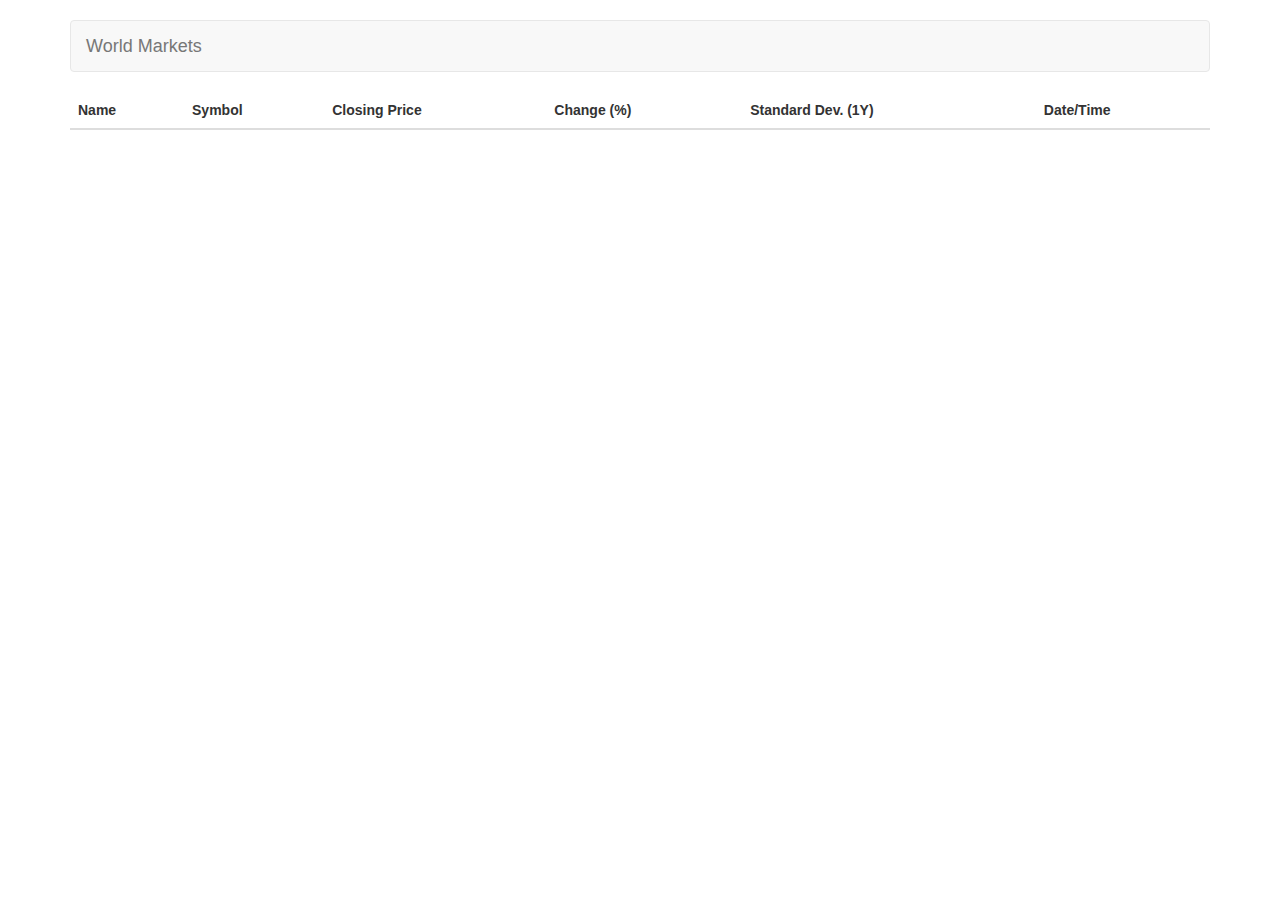
<file: index.html>
<!DOCTYPE html>
<!--[if lt IE 7]>      <html lang="en" ng-app="googleApp" class="no-js lt-ie9 lt-ie8 lt-ie7"> <![endif]-->
<!--[if IE 7]>         <html lang="en" ng-app="googleApp" class="no-js lt-ie9 lt-ie8"> <![endif]-->
<!--[if IE 8]>         <html lang="en" ng-app="googleApp" class="no-js lt-ie9"> <![endif]-->
<!--[if gt IE 8]><!--> <html lang="en" ng-app="googleApp" class="no-js"> <!--<![endif]-->
<head>
  <meta charset="utf-8">
  <meta http-equiv="X-UA-Compatible" content="IE=edge">
  <title>googleApp</title>
  <meta name="description" content="">
  <meta name="viewport" content="width=device-width, initial-scale=1">
  <link rel="stylesheet" href="bower_components/bootstrap/dist/css/bootstrap.min.css">
  <link rel="stylesheet" href="app.css">
</head>
<body>


  <!--[if lt IE 7]>
      <p class="browsehappy">You are using an <strong>outdated</strong> browser. Please <a href="http://browsehappy.com/">upgrade your browser</a> to improve your experience.</p>
  <![endif]-->

  <div ng-view></div>

    <!-- In production use:
    <script src="//ajax.googleapis.com/ajax/libs/angularjs/x.x.x/angular.min.js"></script>
    -->
    <!--<script src="https://code.jquery.com/jquery-1.12.3.min.js"></script>
    <script src="https://code.jquery.com/jquery-migrate-1.4.0.min.js"></script>
    <script src="https://code.jquery.com/jquery-2.2.3.min.js"></script>-->
  
  <script src="bower_components/jquery/dist/jquery.min.js"></script>
  <script src="bower_components/angular/angular.js"></script>
  <script src="bower_components/angular-route/angular-route.js"></script>
  <script src="app.js"></script>
  <script src="worldmarkets/worldmarkets.js"></script>
  <script src="bower_components/bootstrap/dist/js/bootstrap.min.js"></script>
</body>
</html>
</file>
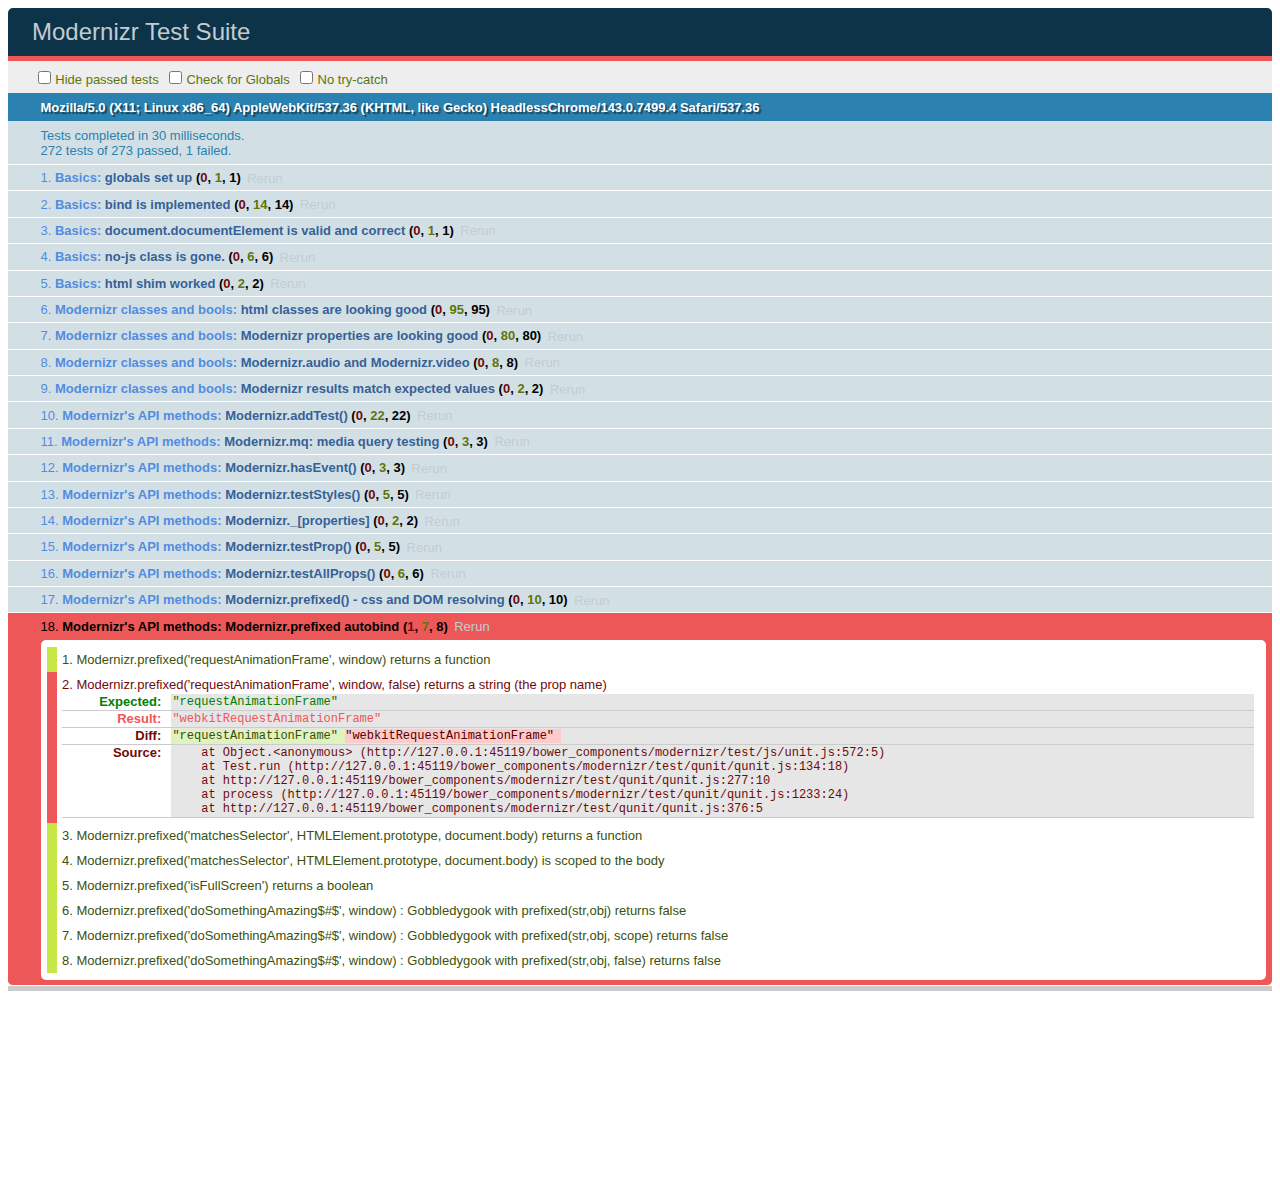
<file: bower_components/modernizr/test/basic.html>
<!DOCTYPE html>
<html class="+no-js no-js- no-js i-has-no-js">
<head>
  <meta charset="UTF-8">
  <title>Modernizr Test Suite</title>
  <link rel="stylesheet" href="qunit/qunit.css">
  <style>
     body { margin-bottom: 150px;}
     #testbed { font-family: Helvetica; color: #444; padding-bottom: 100px;}
     #testbed button { margin: 30px; font-size: 13px;}
     .data-notes, .offScreen { display:none;}
     table { width: 100%;}
     tbody tr:nth-child(even) td, tbody tr:nth-child(even) th {  border: 1px solid #ccc; border-left: 0; border-right: 0;}
     table td:nth-child(even), table th:nth-child(even) { background: #e6e6e6;}
     table tbody tr:hover td, table tbody tr:hover th { background: #e1e100!important;}
     td.wrong { background:red!important;}
     #html5section { visibility: hidden; }
     h1 label { display:none;}
     .output { padding: 0 0 0 16px;}
     .output ul { margin: 0;}
     .output li { color: #854747; }
     .output li.yes{color:#090;}
     .output li b{color:#000;}
     .output {font:14px/1.3 Inconsolata,Consolas,monospace;
                    -webkit-column-count: 5;
                       -moz-column-count: 5;
                            column-count: 5;}
      .output + .output { border-top: 5px solid #ccc; }
      textarea { width: 100%; min-height: 75px;}
      #caniusetrigger { font-size: 38px; font-family: monospace; display:block; }
  </style>

  <script src="https://raw.github.com/Modernizr/Modernizr/master/modernizr.js"></script>

  <script>window.Modernizr || document.write('<script src="../modernizr.js"><\/script>')</script>

  <script src="js/lib/polyfills.js"></script>
  <script src="js/lib/detect-global.js"></script>
  
  <script src="qunit/qunit.js"></script>
  <script src="js/lib/jquery-1.7b2.js"></script>
  
  <script src="js/setup.js"></script>
  
  <script src="js/unit.js"></script>
</head>
<body>
  <h1 id="qunit-header">Modernizr Test Suite</h1>
  <h2 id="qunit-banner"></h2>
  <div id="qunit-testrunner-toolbar"></div>
  <h2 id="qunit-userAgent"></h2>

  <ol id="qunit-tests"></ol>

  <div id="mod-output" class=output></div>
  <div id="mod-feattest-output" class=output></div>


  <br>
 
  <section><aside>this is an aside within a section</aside></section>
  
  
</body>
</html>
</file>
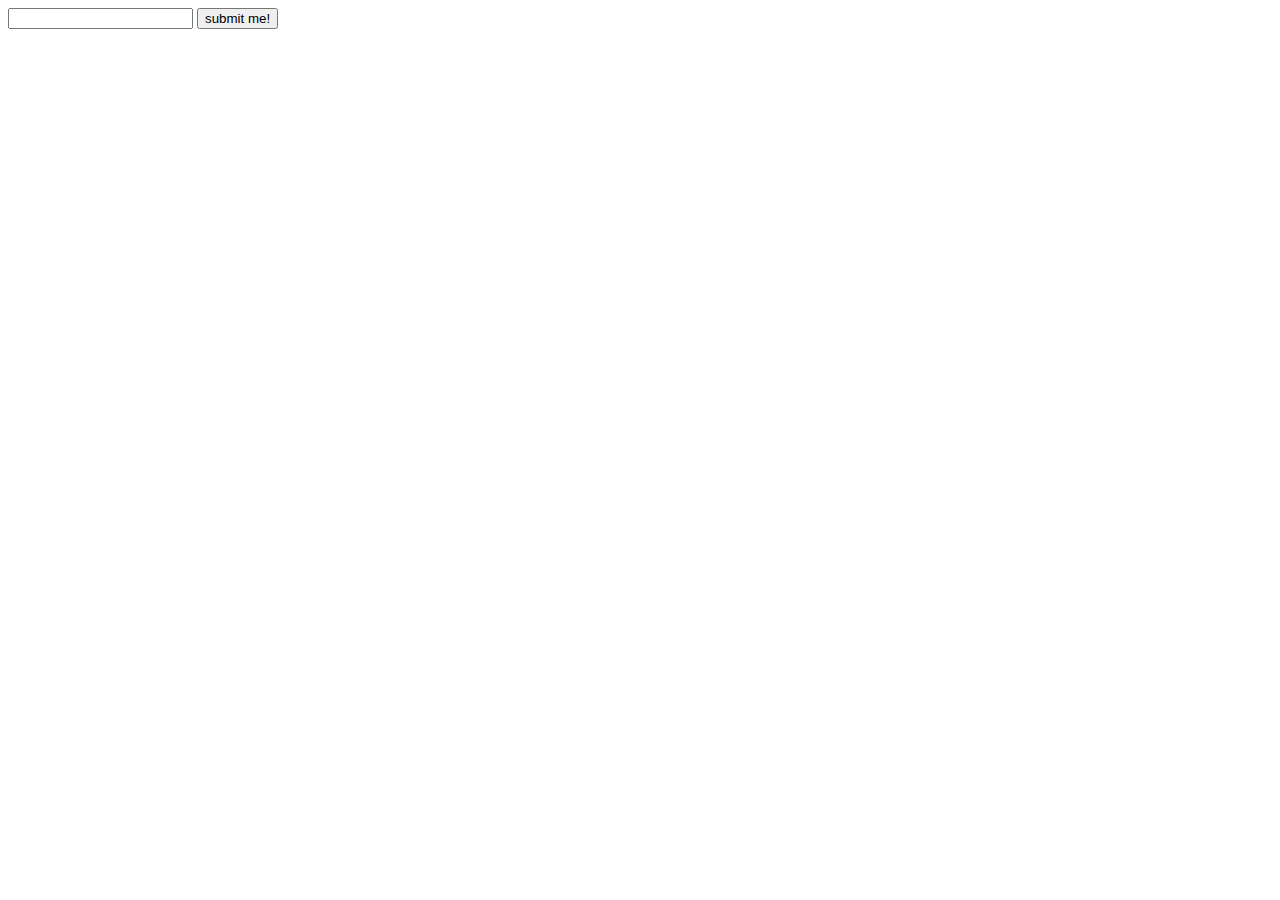
<file: bower_components/modernizr/test/caniuse_files/form_validation.html>
<!DOCTYPE html>
<!-- saved from url=(0045)http://tests.caniuse.com/form_validation.html -->
<html><head><meta http-equiv="Content-Type" content="text/html; charset=UTF-8"><script>
if(location.href.indexOf('?') >= 0) {
	document.write('FAIL');
}
</script>

</head><body><form action="http://tests.caniuse.com/form_validation.html?" method="post">

<input type="url" name="foo" required="">
<input type="submit" value="submit me!">

</form>
</body></html>
</file>
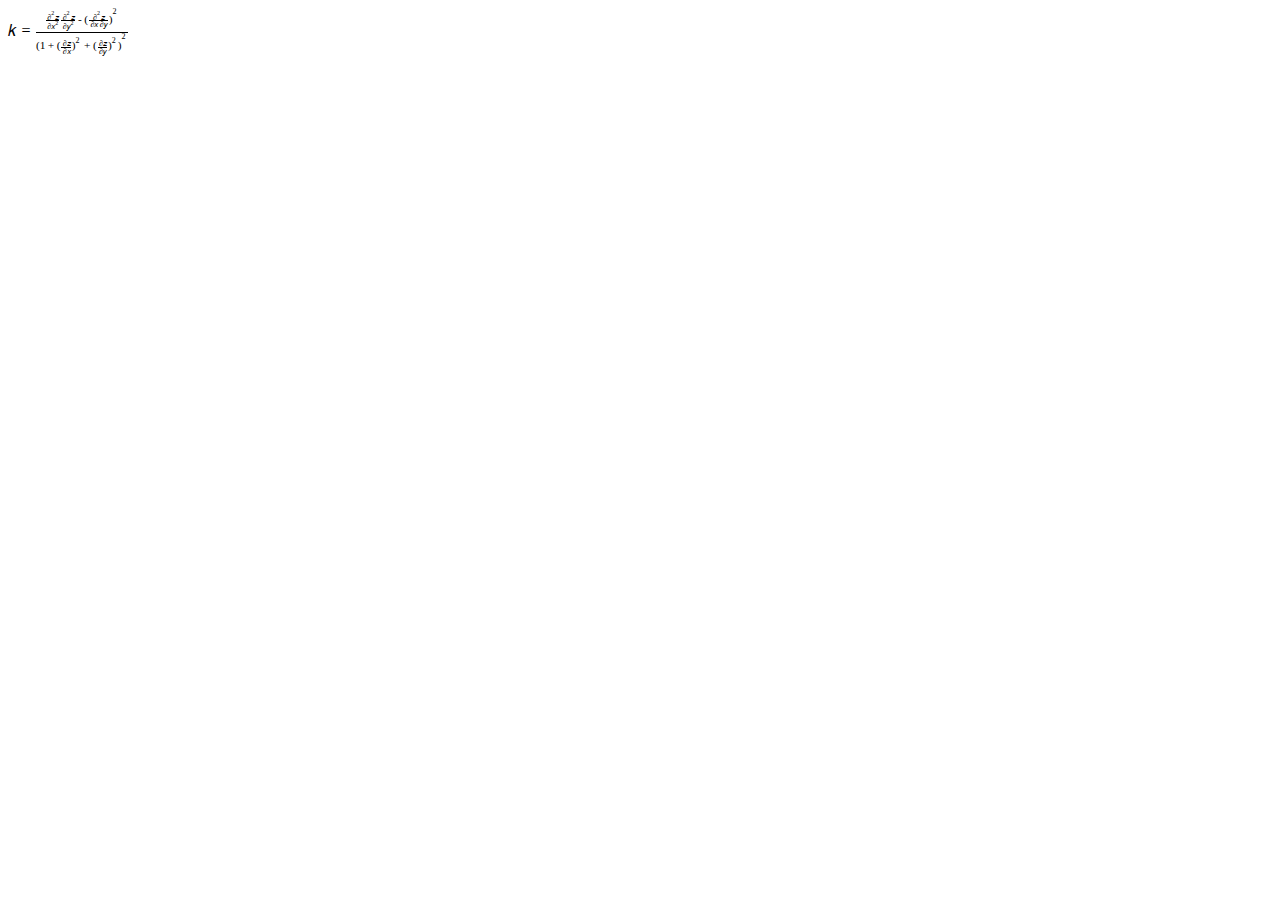
<file: bower_components/modernizr/test/caniuse_files/mathml.html>
<?xml version="1.0" encoding="utf-8"?>
<!DOCTYPE html PUBLIC "-//W3C//DTD XHTML 1.1 plus MathML 2.0//EN" "http://www.w3.org/Math/DTD/mathml2/xhtml-math11-f.dtd"><html xmlns="http://www.w3.org/1999/xhtml" xmlns:html="http://www.w3.org/1999/xhtml">
<head>
	<meta http-equiv="content-type" content="text/html; charset=utf-8" />
	<title>Untitled</title>
</head>
<body>
<math xmlns="http://www.w3.org/1998/Math/MathML">
<mrow>
  <mi>k</mi>
  <mo>=</mo>
  <mfrac>
    <mrow>
      <mfrac>
         <mrow>
          <msup>
            <mo>∂</mo>
            <mn>2</mn>
          </msup>
          <mi>z</mi>
        </mrow>
        <mrow>
          <mo>∂</mo>
          <msup>
            <mi>x</mi>
            <mn>2</mn>
          </msup>
        </mrow>
      </mfrac>
      <mfrac>
        <mrow>
          <msup>
            <mo>∂</mo>
            <mn>2</mn>
          </msup>
          <mi>z</mi>
        </mrow>
        <mrow>
          <mo>∂</mo>
          <msup>
            <mi>y</mi>
            <mn>2</mn>
          </msup>
        </mrow>
      </mfrac>
      <mo>-</mo>
      <msup>
        <mrow>
          <mo>(</mo>
          <mfrac>
            <mrow>
              <msup>
                <mo>∂</mo>
                <mn>2</mn>
              </msup>
              <mi>z</mi>
            </mrow>
            <mrow>
              <mo>∂</mo>
              <mi>x</mi>
              <mo>∂</mo>
              <mi>y</mi>
              </mrow>
          </mfrac>
          <mo>)</mo>
        </mrow>
        <mn>2</mn>
      </msup>
    </mrow>
    <mrow>
      <msup>
        <mrow>
          <mo>(</mo>
          <mn>1</mn>
          <mo>+</mo>
          <msup>
            <mrow>
              <mo>(</mo>
              <mfrac>
                <mrow>
                  <mo>∂</mo>
                  <mi>z</mi>
                </mrow>
                <mrow>
                  <mo>∂</mo>
                  <mi>x</mi>
                </mrow>
              </mfrac>
              <mo>)</mo>
            </mrow>
            <mn>2</mn>
          </msup>
          <mo>+</mo>
          <msup>
            <mrow>
              <mo>(</mo>
              <mfrac>
                <mrow>
                  <mo>∂</mo>
                  <mi>z</mi>
                </mrow>
                <mrow>
                  <mo>∂</mo>
                  <mi>y</mi>
                </mrow>
              </mfrac>
              <mo>)</mo>
            </mrow>
            <mn>2</mn>
          </msup>
          <mo>)</mo>
        </mrow>
        <mn>2</mn>
      </msup>
    </mrow>
  </mfrac>
</mrow>
</math>
</body>
</html>
</file>
<file: app.css>
/* app css stylesheet */

body{
    padding: 20px 0;
}
.navbar {
    margin-bottom: 20px;
}
</file>
<file: bower_components/modernizr/test/qunit/qunit.css>
/**
 * QUnit v1.9.0 - A JavaScript Unit Testing Framework
 *
 * http://docs.jquery.com/QUnit
 *
 * Copyright (c) 2012 John Resig, Jörn Zaefferer
 * Dual licensed under the MIT (MIT-LICENSE.txt)
 * or GPL (GPL-LICENSE.txt) licenses.
 */

/** Font Family and Sizes */

#qunit-tests, #qunit-header, #qunit-banner, #qunit-testrunner-toolbar, #qunit-userAgent, #qunit-testresult {
	font-family: "Helvetica Neue Light", "HelveticaNeue-Light", "Helvetica Neue", Calibri, Helvetica, Arial, sans-serif;
}

#qunit-testrunner-toolbar, #qunit-userAgent, #qunit-testresult, #qunit-tests li { font-size: small; }
#qunit-tests { font-size: smaller; }


/** Resets */

#qunit-tests, #qunit-tests ol, #qunit-header, #qunit-banner, #qunit-userAgent, #qunit-testresult {
	margin: 0;
	padding: 0;
}


/** Header */

#qunit-header {
	padding: 0.5em 0 0.5em 1em;

	color: #8699a4;
	background-color: #0d3349;

	font-size: 1.5em;
	line-height: 1em;
	font-weight: normal;

	border-radius: 5px 5px 0 0;
	-moz-border-radius: 5px 5px 0 0;
	-webkit-border-top-right-radius: 5px;
	-webkit-border-top-left-radius: 5px;
}

#qunit-header a {
	text-decoration: none;
	color: #c2ccd1;
}

#qunit-header a:hover,
#qunit-header a:focus {
	color: #fff;
}

#qunit-testrunner-toolbar label {
	display: inline-block;
	padding: 0 .5em 0 .1em;
}

#qunit-banner {
	height: 5px;
}

#qunit-testrunner-toolbar {
	padding: 0.5em 0 0.5em 2em;
	color: #5E740B;
	background-color: #eee;
}

#qunit-userAgent {
	padding: 0.5em 0 0.5em 2.5em;
	background-color: #2b81af;
	color: #fff;
	text-shadow: rgba(0, 0, 0, 0.5) 2px 2px 1px;
}


/** Tests: Pass/Fail */

#qunit-tests {
	list-style-position: inside;
}

#qunit-tests li {
	padding: 0.4em 0.5em 0.4em 2.5em;
	border-bottom: 1px solid #fff;
	list-style-position: inside;
}

#qunit-tests.hidepass li.pass, #qunit-tests.hidepass li.running  {
	display: none;
}

#qunit-tests li strong {
	cursor: pointer;
}

#qunit-tests li a {
	padding: 0.5em;
	color: #c2ccd1;
	text-decoration: none;
}
#qunit-tests li a:hover,
#qunit-tests li a:focus {
	color: #000;
}

#qunit-tests ol {
	margin-top: 0.5em;
	padding: 0.5em;

	background-color: #fff;

	border-radius: 5px;
	-moz-border-radius: 5px;
	-webkit-border-radius: 5px;
}

#qunit-tests table {
	border-collapse: collapse;
	margin-top: .2em;
}

#qunit-tests th {
	text-align: right;
	vertical-align: top;
	padding: 0 .5em 0 0;
}

#qunit-tests td {
	vertical-align: top;
}

#qunit-tests pre {
	margin: 0;
	white-space: pre-wrap;
	word-wrap: break-word;
}

#qunit-tests del {
	background-color: #e0f2be;
	color: #374e0c;
	text-decoration: none;
}

#qunit-tests ins {
	background-color: #ffcaca;
	color: #500;
	text-decoration: none;
}

/*** Test Counts */

#qunit-tests b.counts                       { color: black; }
#qunit-tests b.passed                       { color: #5E740B; }
#qunit-tests b.failed                       { color: #710909; }

#qunit-tests li li {
	padding: 5px;
	background-color: #fff;
	border-bottom: none;
	list-style-position: inside;
}

/*** Passing Styles */

#qunit-tests li li.pass {
	color: #3c510c;
	background-color: #fff;
	border-left: 10px solid #C6E746;
}

#qunit-tests .pass                          { color: #528CE0; background-color: #D2E0E6; }
#qunit-tests .pass .test-name               { color: #366097; }

#qunit-tests .pass .test-actual,
#qunit-tests .pass .test-expected           { color: #999999; }

#qunit-banner.qunit-pass                    { background-color: #C6E746; }

/*** Failing Styles */

#qunit-tests li li.fail {
	color: #710909;
	background-color: #fff;
	border-left: 10px solid #EE5757;
	white-space: pre;
}

#qunit-tests > li:last-child {
	border-radius: 0 0 5px 5px;
	-moz-border-radius: 0 0 5px 5px;
	-webkit-border-bottom-right-radius: 5px;
	-webkit-border-bottom-left-radius: 5px;
}

#qunit-tests .fail                          { color: #000000; background-color: #EE5757; }
#qunit-tests .fail .test-name,
#qunit-tests .fail .module-name             { color: #000000; }

#qunit-tests .fail .test-actual             { color: #EE5757; }
#qunit-tests .fail .test-expected           { color: green;   }

#qunit-banner.qunit-fail                    { background-color: #EE5757; }


/** Result */

#qunit-testresult {
	padding: 0.5em 0.5em 0.5em 2.5em;

	color: #2b81af;
	background-color: #D2E0E6;

	border-bottom: 1px solid white;
}
#qunit-testresult .module-name {
	font-weight: bold;
}

/** Fixture */

#qunit-fixture {
	position: absolute;
	top: -10000px;
	left: -10000px;
	width: 1000px;
	height: 1000px;
}
</file>
